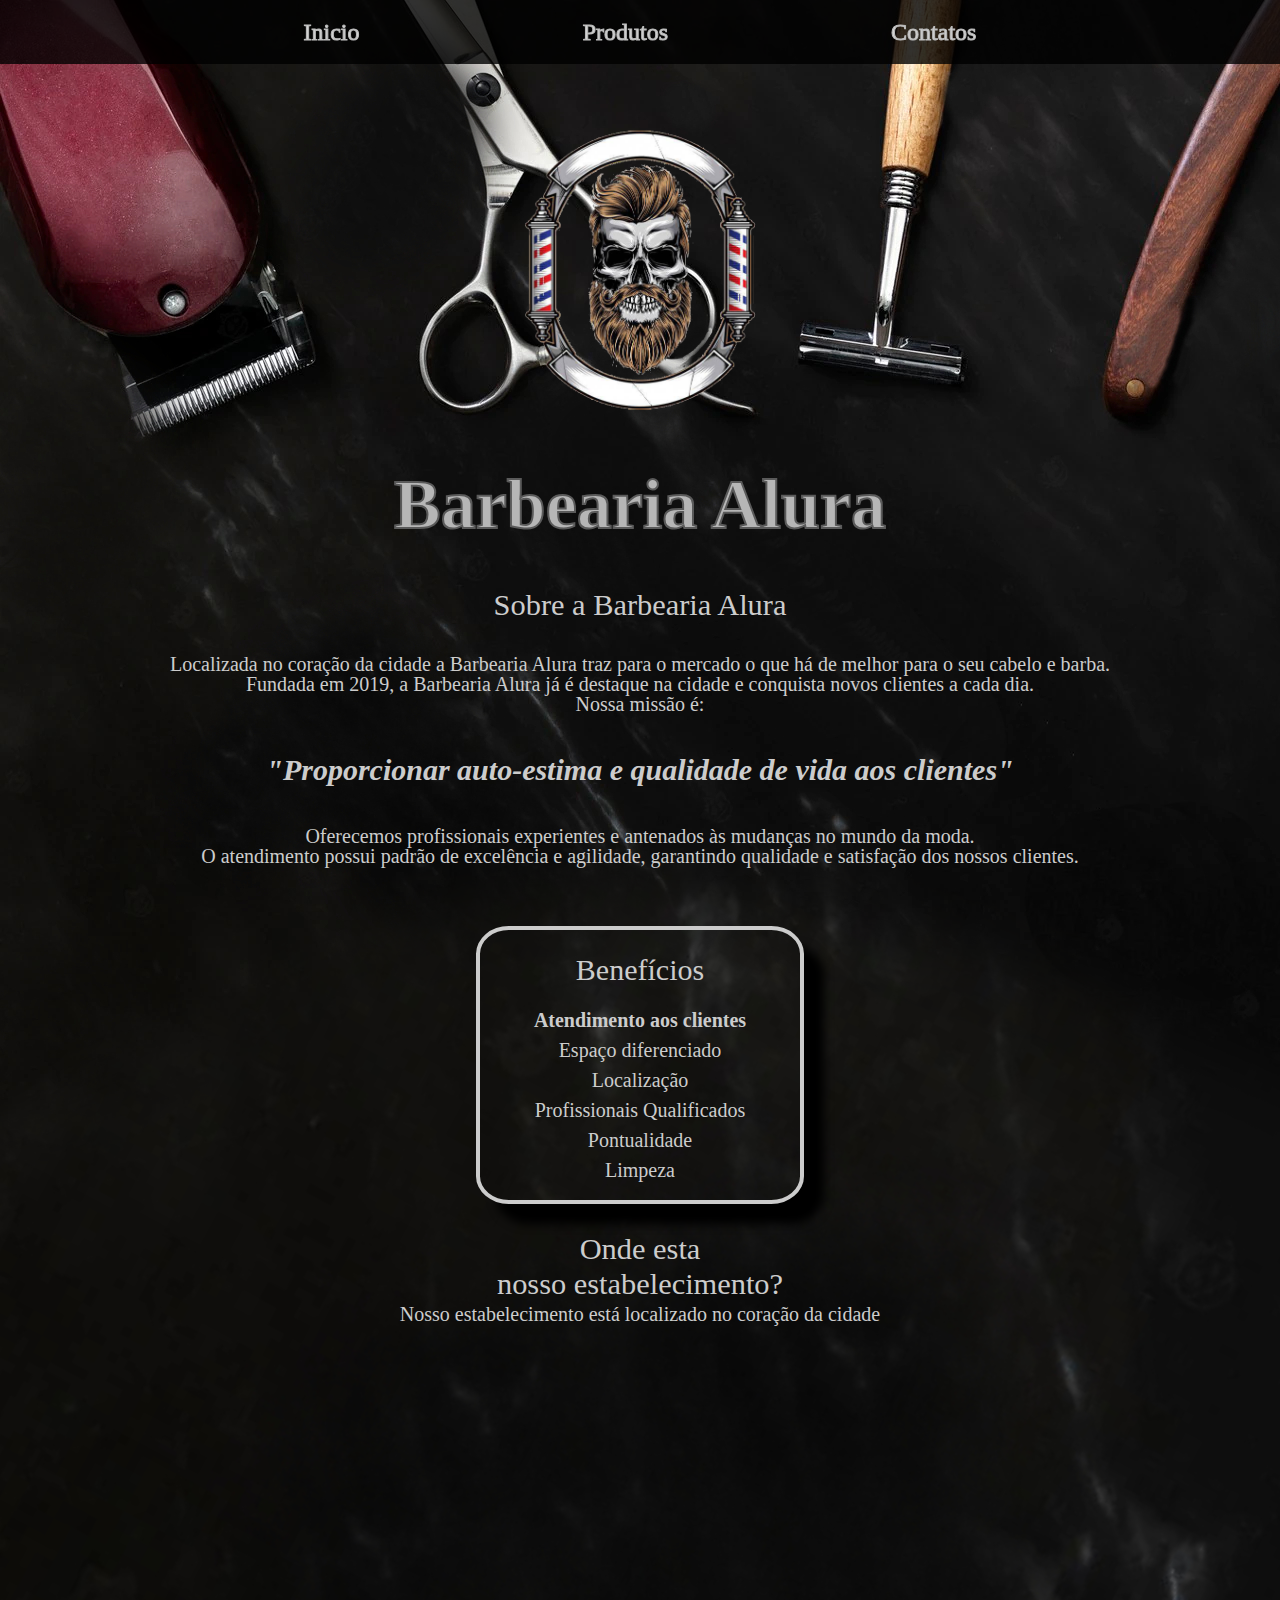
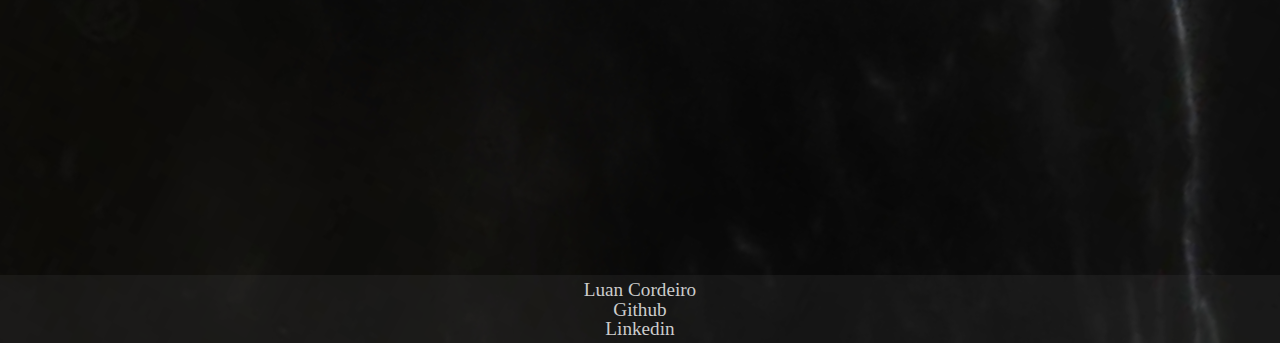
<file: index.html>
<!DOCTYPE html>
<html lang="pt-br">
<head>
    <meta charset="UTF-8">
    <meta http-equiv="X-UA-Compatible" content="IE=edge">
    <meta name="viewport" content="width=device-width">
    <meta name="viewport" content="width=device-width, initial-scale=1.0">
    <link rel="stylesheet" href="reset.css">
    <link rel="stylesheet" href="style.css">
    <title>Barbearia Alura</title>
</head>

<body>
    <header>
        <nav class="container-menu">
            <ul class="menu">
                <li><a href="index.html">Inicio</a></li>
                <li><a href="produtos.html">Produtos</a></li>
                <li><a href="contato.html">Contatos</a></li>
            </ul>
        </nav>
        
    </header>

    <div class="logo-barbearia">
        <img class="logos" src="imagens/logo.png" alt="Logo da barbearia Alura">
    </div>
    <div class="nome-barbearia">
        <h1>Barbearia Alura</h1>
    </div>


    <section class="texto">
        <h2>Sobre a Barbearia Alura</h2>
        <div class="container-texto">
            <p style=>Localizada no coração da cidade a <strong>Barbearia Alura</strong>  traz para o mercado o que há de melhor para o seu cabelo e barba.<br>
            Fundada em 2019, a Barbearia Alura já é destaque na cidade e conquista novos clientes a cada dia.</p>
            <p>Nossa missão é:</p>
            <p id="missao">"Proporcionar auto-estima e qualidade de vida aos clientes"</p>
            <p>Oferecemos profissionais experientes e antenados às mudanças no mundo da moda. <br>O atendimento possui padrão de excelência e agilidade, garantindo qualidade e satisfação dos nossos clientes.</p>
        </div>
        </section>
    <section id="beneficios">
        <div class="beneficios">
            <h3>Benefícios</h3>
                <ul>
                    <li class="itens">Atendimento aos clientes</li>
                    <li class="itens">Espaço diferenciado</li>
                    <li class="itens">Localização</li>
                    <li class="itens">Profissionais Qualificados</li>
                    <li class="itens">Pontualidade</li>
                    <li class="itens">Limpeza</li>
                </ul>
        </div>
    </section>

    <section class="section-mapa">
        <section class="container-mapa">
            <div class="mapa">
                <h3>Onde esta</h3>
                <h3> nosso estabelecimento?</h3>
                <p>Nosso estabelecimento está localizado no coração da cidade</p>
                <iframe src="https://www.google.com/maps/embed?pb=!1m18!1m12!1m3!1d3656.4416024620905!2d-46.63692487048152!3d-23.588490419431917!2m3!1f0!2f0!3f0!3m2!1i1024!2i768!4f13.1!3m3!1m2!1s0x94ce5ba6816fe839%3A0xda8627521b8e4b90!2sAlura!5e0!3m2!1spt-BR!2sbr!4v1675374603071!5m2!1spt-BR!2sbr" width="100%" height="300" style="border:0;" allowfullscreen="" loading="lazy" referrerpolicy="no-referrer-when-downgrade"></iframe>
            </div>
        </section>
    </section>
    <section class="container-video">
            <iframe src="https://www.youtube.com/embed/wcVVXUV0YUY" frameborder="0" allow="accelerometer; autoplay; encrypted-media; gyroscope; picture-in-picture" allowfullscreen></iframe>
    </section>
</body>
    <footer id="rodape">
        <ul>
            <li><p>Luan Cordeiro</p></li>
            <li><a href="https://github.com/Luanlrc">Github</a></li>
            <li><a href="https://www.linkedin.com/in/luan-cordeiroo/">Linkedin</a></li>

        </ul>
    </footer>

</html>
</file>
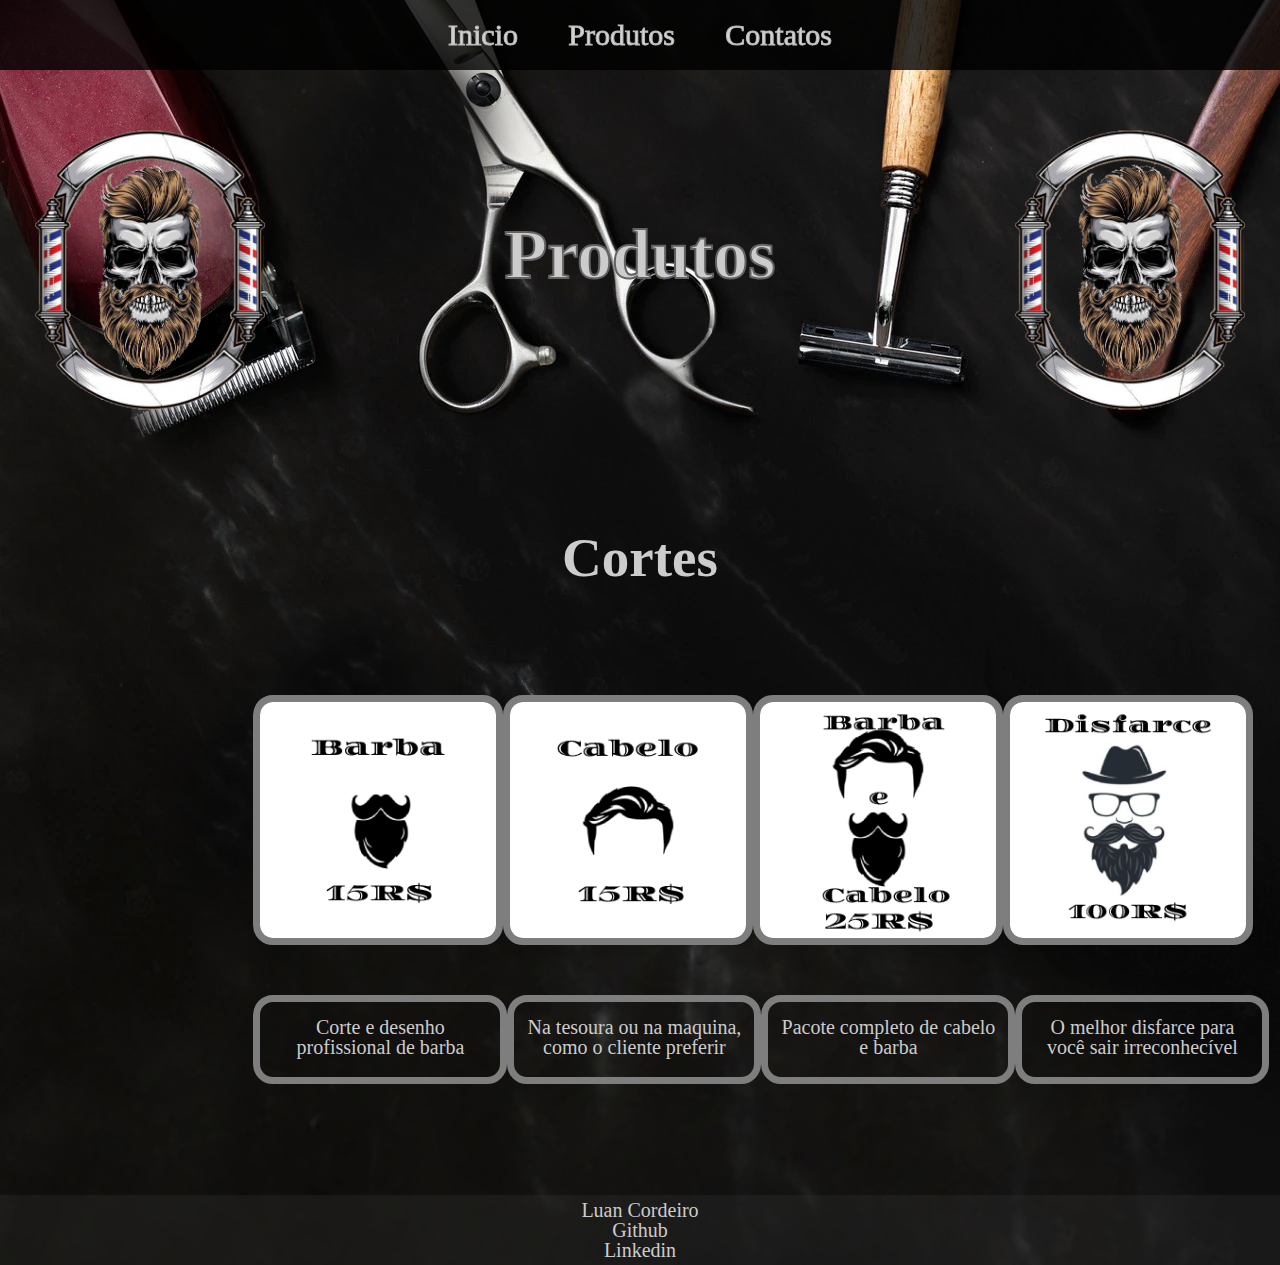
<file: produtos.html>
<!DOCTYPE html>
<html lang="pt-br">
<head>
    <meta charset="UTF-8">
    <meta http-equiv="X-UA-Compatible" content="IE=edge">
    <meta name="viewport" content="width=device-width, initial-scale=1.0">
    <link rel="stylesheet" href="reset.css">
    <link rel="stylesheet" href="produtos.css">
    <title>Cortes</title>
</head>
<body>
    <header>
        <nav class="container-menu">
            <ul class="menu">
                <li><a href="index.html">Inicio</a></li>
                <li><a href="produtos.html">Produtos</a></li>
                <li><a href="contato.html">Contatos</a></li>
            </ul>
        </nav>
        
    </header>

    <div class="nome-produtos">
        <img class="logos" src="imagens/logo.png" alt="Logo da barbearia Alura">
        <h1>Produtos</h1>
        <img class="logos" src="imagens/logo.png" alt="Logo da barbearia Alura">
    </div>

    <div id="cortes-titulo"><p>Cortes</p></div>

    <main class="caixa-cortes">
        <main class="cortes-position">
            <img class="cortes" src="imagens/barba.png">
            <img class="cortes" src="imagens/cabelo.png">
            <img class="cortes" src="imagens/barba-cabelo.png">
            <img class="cortes" src="imagens/disfarce.png">

        </main>
    </main>

    <main class="caixa-cortes-texto">
        <main class="cortes-position-texto">
            <p class="cortes-texto">Corte e desenho profissional de barba</p>
            <p class="cortes-texto">Na tesoura ou na maquina, como o cliente preferir</p>
            <p class="cortes-texto">Pacote completo de cabelo e barba</p>
            <p class="cortes-texto">O melhor disfarce para você sair irreconhecível</p>

        </main>
    </main>
    <footer id="rodape">
        <ul>
            <li><p>Luan Cordeiro</p></li>
            <li><a href="https://github.com/Luanlrc">Github</a></li>
            <li><a href="https://www.linkedin.com/in/luan-cordeiroo/">Linkedin</a></li>
    
        </ul>
    </footer>
</body>
</html>
</file>
<file: style.css>
body{
    
    background-image: url("imagens/background-barbearia.png");
}

header{
    background-color: rgb(0, 0, 0, 0.8);
    position: fixed;
    width: 100vw;
    padding-bottom: 20px;
    padding-top: 20px;
}

.container-menu{
    display: flex;
    justify-content: center; 
}

.menu{
    width: 100%;
    list-style: none;
    display: flex;
    justify-content: space-around;
    
}

.menu a{
    text-decoration: none;
    font-size: 1.5rem;
    -webkit-text-stroke-width: 1px;
    -webkit-text-stroke-color: rgb(187, 187, 187);
    color: #d3d3d3;
}

.logo-barbearia{
    display: flex;
    justify-content: center;
}

.nome-barbearia{
    display: flex;
    justify-content: center;
    text-align: center;
    color: #b6b6b6;
    font-size: 70px;
    -webkit-text-stroke-width: 2px;
    -webkit-text-stroke-color: rgb(90, 90, 90);
    margin:50px 0;
    font-weight: bold;
}



.logos{
    width: 300px;
    height: 300px;
    margin-top: 120px;

}

.texto{
    text-align: center;
    color: #CCCCCC;

}

.container-texto{
    font-size: 20px;
    margin: 0 1.5rem;
}

.texto h2{
    font-size: 1.9rem;
    height: 4rem;
}

#missao{
    font-style: italic;
    font-size: 30px;
    font-weight: bold;
    height: 7rem;
    justify-content: center;
    display: flex;
    flex-direction: column;
}

#beneficios{
    width: 100%;
    display: flex;
    justify-content: center;
    margin-top: 60px;
}

.beneficios{
    color: #CCCCCC;
    font-size: 20px;
    list-style: none;
    border: #CCCCCC solid 4px;
    border-radius: 10%;
    width: 320px;
    height: 250px;
    text-align: center;
    padding: 10px 0;
    box-shadow: 20px 20px 10px #000000;
}

#beneficios h3{
    margin-top: 15px;
    margin-bottom: 25px;
    font-size: 30px;
}
.beneficios ul{
    list-style: none;
    padding-right: 40px;
    width: 100%;
}

.itens{
    margin-bottom: 10px;
}

.itens:first-child{
    font-weight: bold;
}

.section-mapa{
    margin: 0 1.5rem;
    margin-bottom: 3rem;
}

.container-mapa{

    width: 100%;
    border-radius: 15px;
    display: flex;
    justify-content: center;
    margin-top: 30px;
}

.mapa h3{
    text-align: center;
    font-size: 1.9rem;
    color: #CCCCCC;
    height: 2.2rem;
}

.mapa p{
    margin: 0 0 1em;
    text-align: center;
    color: #CCCCCC;
    font-size: 20px;
}

.mapa iframe{
    width: 100% ;
    height: 200px;
}

.container-video{
    height: 200px;
    margin:30px 0; 
    width: 100vw;
    justify-content: center;
    display: flex;

}

.container-video iframe{
    width: 375px;
    height: 200px;
}

footer{
    text-align: center;
    font-size: 1.2rem;
    list-style: none;
    text-decoration: none;
    color: #CCCCCC;
    background-color: rgba(54, 54, 54, 0.3);
    padding: 5px 5px;
}

footer li a{
    list-style: none;
    text-decoration: none;
    color: #CCCCCC;

}

footer li a{
    margin-bottom: 5px;

}

@media screen and (min-width: 800px){

    .section-mapa iframe{
        width: 700px;
        height: 250px;
    }

    .menu {
        margin: 0 15%;
    }
}
</file>
<file: produtos.css>
header{
    background-color: rgb(0, 0, 0, 0.8);
    position: fixed;
    width: 100%;
    padding-bottom: 20px;
    padding-top: 20px;
}

.container-menu{
    display: flex;
    align-items: center;
    width: 100%;

}

.menu{
    list-style: none;
    display: flex;
    width: 100%;
    justify-content: space-between;
    margin-left: 35%;
    margin-right: 35%;


}

.menu a{
    text-decoration: none;
    font-size: 30px;
    -webkit-text-stroke-width: 1px;
    -webkit-text-stroke-color: rgb(187, 187, 187);
    color: #d3d3d3;
}

.menu a:hover{
    color: white;
    -webkit-text-stroke-color: rgb(255, 255, 255);

}

.nome-produtos{
    display: flex;
    justify-content: center;
    justify-content: space-between;
    color: #CCCCCC;
    font-size: 70px;
    -webkit-text-stroke-width: 2px;
    -webkit-text-stroke-color: rgb(99, 98, 98);
    margin-bottom: 110px;
    font-weight: bold
}

.nome-produtos h1{
    margin-top: 220px;

}

.logos{
    width: 300px;
    height: 300px;
    margin-top: 120px;

}

body{
    
    background-image: url("imagens/background-barbearia.png");

}

#cortes-titulo{
    display: flex;
    justify-content: center;
    color: #CCCCCC;
    font-size: 55px;
    margin-bottom: 110px;
    font-weight: bold
}

.caixa-cortes{
    width: 99%;
    display: flex;
    height: 250px;
}
.cortes-position{
    display: flex;
    justify-content: center;
    justify-content: space-between;
    margin-left: 20%;
    margin-right: 20%;
    width: 100%;
}


.cortes{
    border-radius: 20px;
    border: #7e7e7e solid 7px;
}

.cortes:hover{
    border-radius: 20px;
    border: #7e7e7e solid 5px;
    transform:  scale(1.2);
    transition: 0.8s all;
}

.cortes:active{
    border-radius: 20px;
    border: #464646 solid 7px;
}

.caixa-cortes-texto{
    width: 99%;
    display: flex;
    height: 70px;
    margin-top: 30px;
    margin-bottom: 150px;
}

.cortes-texto:hover{
    transform: scale(1.2);
    transition: 0.8s all;
}

.cortes-position-texto{
    display: flex;
    justify-content: center;
    justify-content: space-between;
    margin-left: 20%;
    margin-right: 20%;
    width: 100%;
    margin-top: 20px;
}

.cortes-texto{
    border-radius: 20px;
    border: #7e7e7e solid 7px;
    height: 50px;
    width: 220px;
    color: #CCCCCC;
    font-size: 20px;
    text-align: center;
    padding: 15px 10px 10px 10px;
}

footer{
    text-align: center;
    font-size: 20px;
    margin-top: 70px;
    list-style: none;
    text-decoration: none;
    color: #CCCCCC;
    background-color: rgba(54, 54, 54, 0.3);
    padding: 5px 5px;
}

footer li a{
    list-style: none;
    text-decoration: none;
    color: #CCCCCC;

}

footer li a{
    margin-bottom: 5px;

}
</file>
